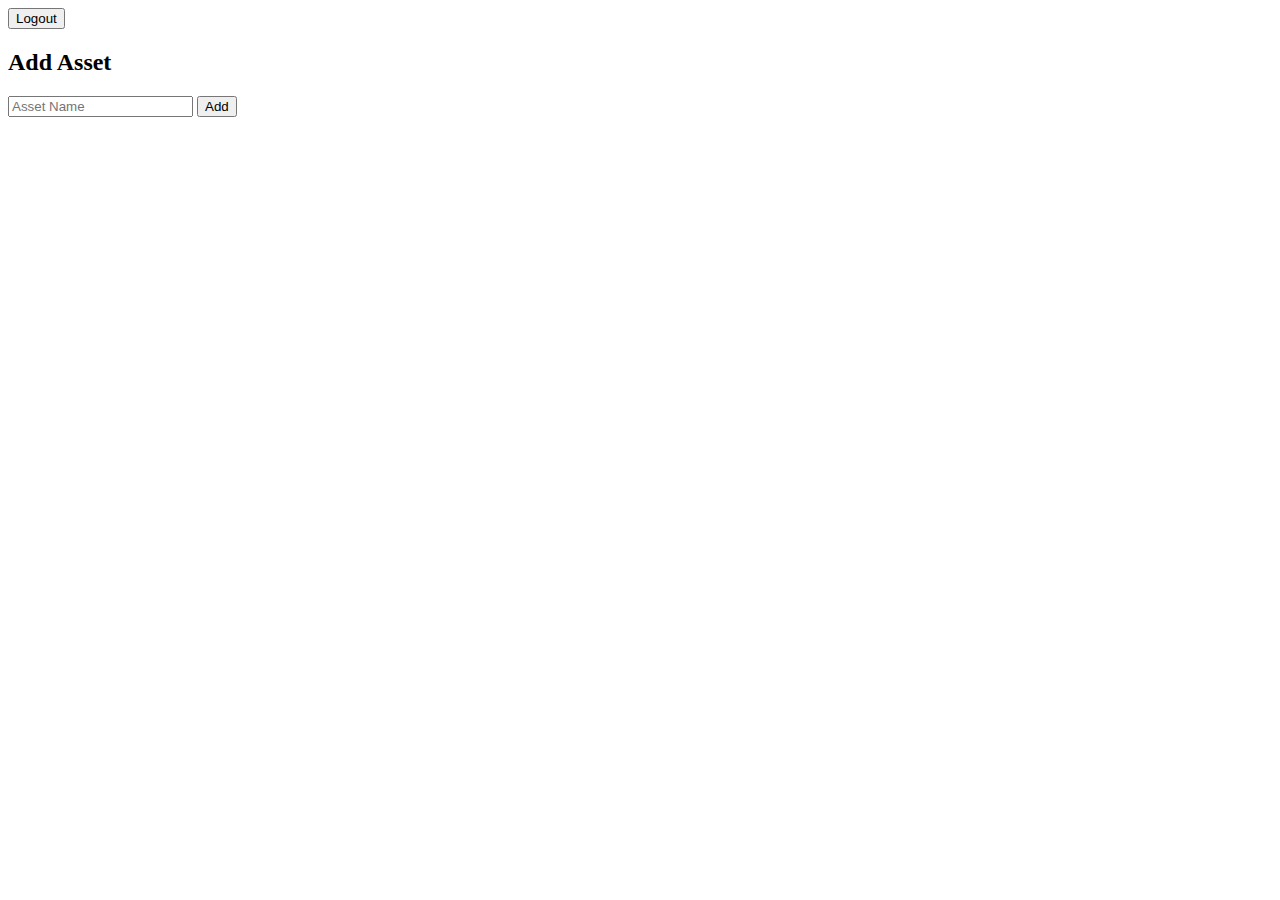
<file: frontend/add-asset.html>
﻿<!DOCTYPE html>
<html>


<body onload="checkAuth()">
    <button class="logout-btn" onclick="logout()">Logout</button>
    <h2>Add Asset</h2>

    <input id="name" placeholder="Asset Name" />
    <button onclick="addAsset()">Add</button>

    <script src="script.js"></script>
</body>
</html>
</file>
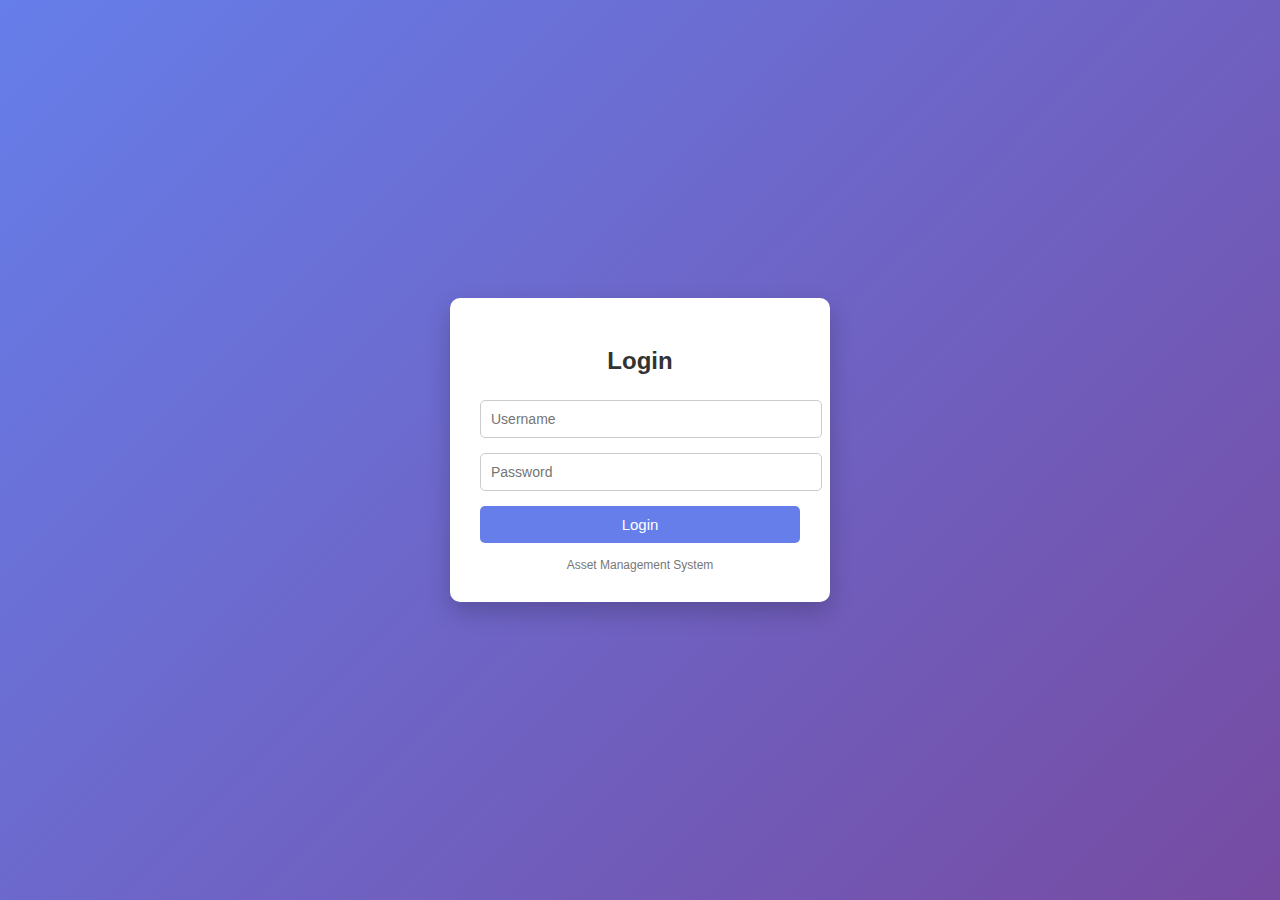
<file: frontend/admin-dashboard.html>
﻿<!DOCTYPE html>
<html>
<head>
    <title>Admin Dashboard</title>
    <link rel="stylesheet" href="style.css">
    <script src="auth.js"></script>
</head>

<body onload="checkAuth()">

    <div class="container">
        <button class="logout-btn" onclick="logout()">Logout</button>
        <h2>Admin Dashboard</h2>

        <div class="card">
            <a href="assets.html">Manage Assets</a>
        </div>

        <div class="card">
            <a href="employees.html">Manage Employees</a>
        </div>

        <div class="card">
            <a href="assignment.html">Assign / Unassign Assets</a>
        </div>

        <div class="card">
            <a href="admin-requests.html">Asset Requests</a>
        </div>

        <div class="card">
            <a href="history.html">Asset History</a>
        </div>
    </div>

</body>
</html>
</file>
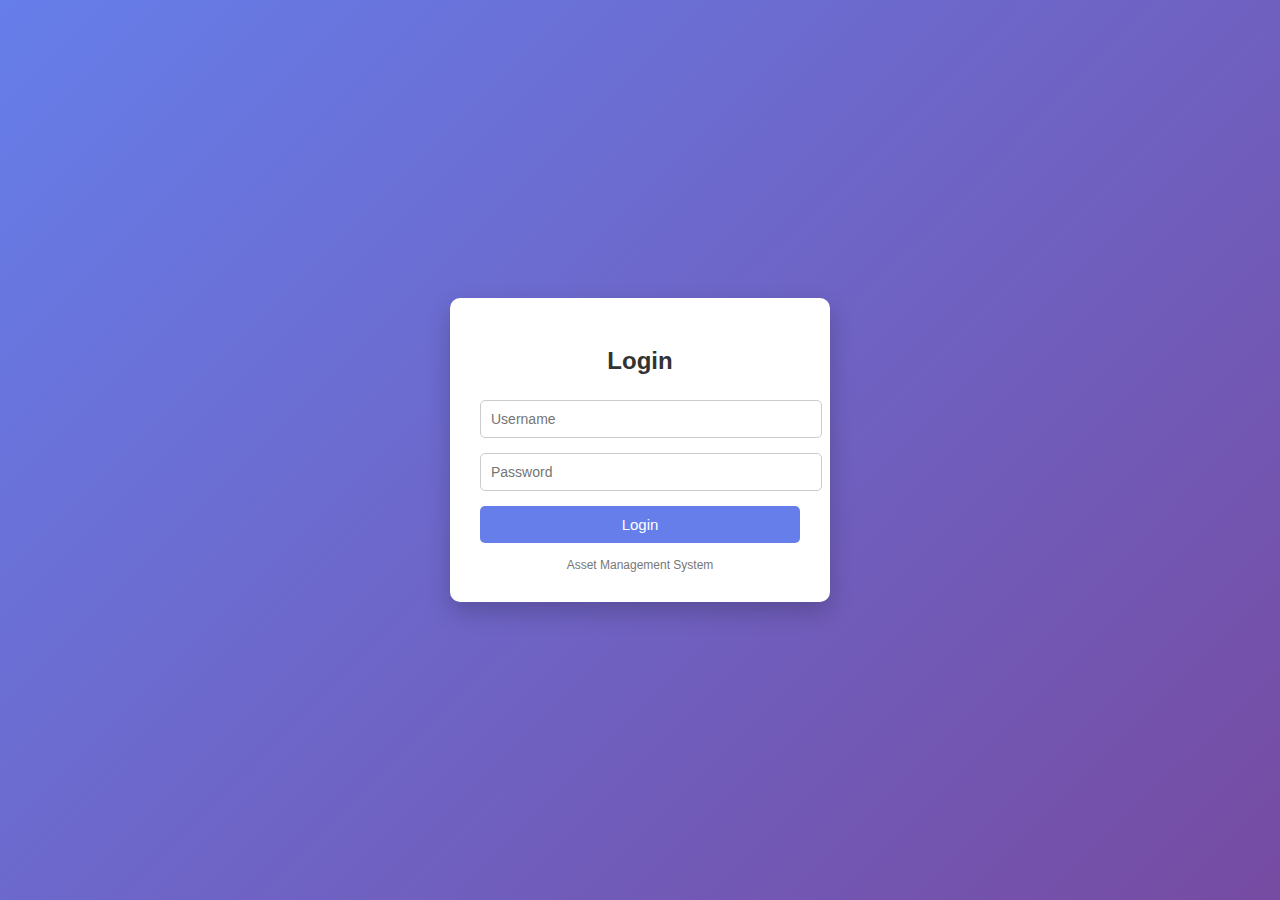
<file: frontend/admin-requests.html>
﻿<!DOCTYPE html>
<html>
<head>
    <title>Asset Requests</title>

    <script src="auth.js"></script>
    <script src="script.js"></script>

    <style>
        body {
            margin: 0;
            background: #f4f6f9;
            font-family: Arial, sans-serif;
        }

        .header {
            background: #2c3e50;
            color: white;
            padding: 15px 20px;
            display: flex;
            justify-content: space-between;
            align-items: center;
        }

        .header h2 {
            margin: 0;
            font-size: 20px;
        }

        .logout-btn {
            background: #e74c3c;
            border: none;
            color: white;
            padding: 8px 14px;
            border-radius: 4px;
            cursor: pointer;
        }

        .logout-btn:hover {
            background: #c0392b;
        }

        .container {
            max-width: 1000px;
            margin: 40px auto;
            background: white;
            padding: 25px;
            border-radius: 8px;
            box-shadow: 0 4px 12px rgba(0,0,0,0.1);
        }

        table {
            width: 100%;
            border-collapse: collapse;
            margin-top: 20px;
        }

        table th, table td {
            padding: 12px;
            border-bottom: 1px solid #ddd;
            text-align: left;
            font-size: 14px;
        }

        table th {
            background: #f0f0f0;
        }

        .status {
            font-weight: bold;
        }

        .pending {
            color: #e67e22;
        }

        .approved {
            color: #27ae60;
        }

        .rejected {
            color: #e74c3c;
        }

        .btn-approve {
            background: #27ae60;
            border: none;
            color: white;
            padding: 6px 10px;
            border-radius: 4px;
            cursor: pointer;
            margin-right: 5px;
        }

        .btn-approve:hover {
            background: #219150;
        }

        .btn-reject {
            background: #e74c3c;
            border: none;
            color: white;
            padding: 6px 10px;
            border-radius: 4px;
            cursor: pointer;
        }

        .btn-reject:hover {
            background: #c0392b;
        }

        .back-link {
            display: block;
            margin-top: 20px;
            text-align: center;
            text-decoration: none;
            color: #3498db;
            font-size: 14px;
        }

        .back-link:hover {
            text-decoration: underline;
        }
    </style>
</head>

<body onload="checkAuth(); loadRequests();">

    <!-- Header -->
    <div class="header">
        <h2>Admin Portal</h2>
        <button class="logout-btn" onclick="logout()">Logout</button>
    </div>

    <!-- Content -->
    <div class="container">

        <h3>Asset Requests</h3>

        <table>
            <thead>
                <tr>
                    <th>Request ID</th>
                    <th>Employee ID</th>
                    <th>Asset Type</th>
                    <th>Status</th>
                    <th>Action</th>
                </tr>
            </thead>

            <tbody id="requestTable">
                <!-- Loaded by JS -->
            </tbody>
        </table>

        <a class="back-link" href="admin-dashboard.html">← Back to Dashboard</a>

    </div>

    <!-- Small UI enhancement (optional but recommended) -->
    <script>
        // Enhance status styling after table is rendered
        const originalLoadRequests = loadRequests;
        loadRequests = function () {
            originalLoadRequests();
            setTimeout(() => {
                document.querySelectorAll("#requestTable tr").forEach(row => {
                    const statusCell = row.children[3];
                    if (!statusCell) return;

                    const status = statusCell.innerText.toLowerCase();
                    statusCell.classList.add("status", status);
                });
            }, 300);
        }
    </script>

</body>
</html>
</file>
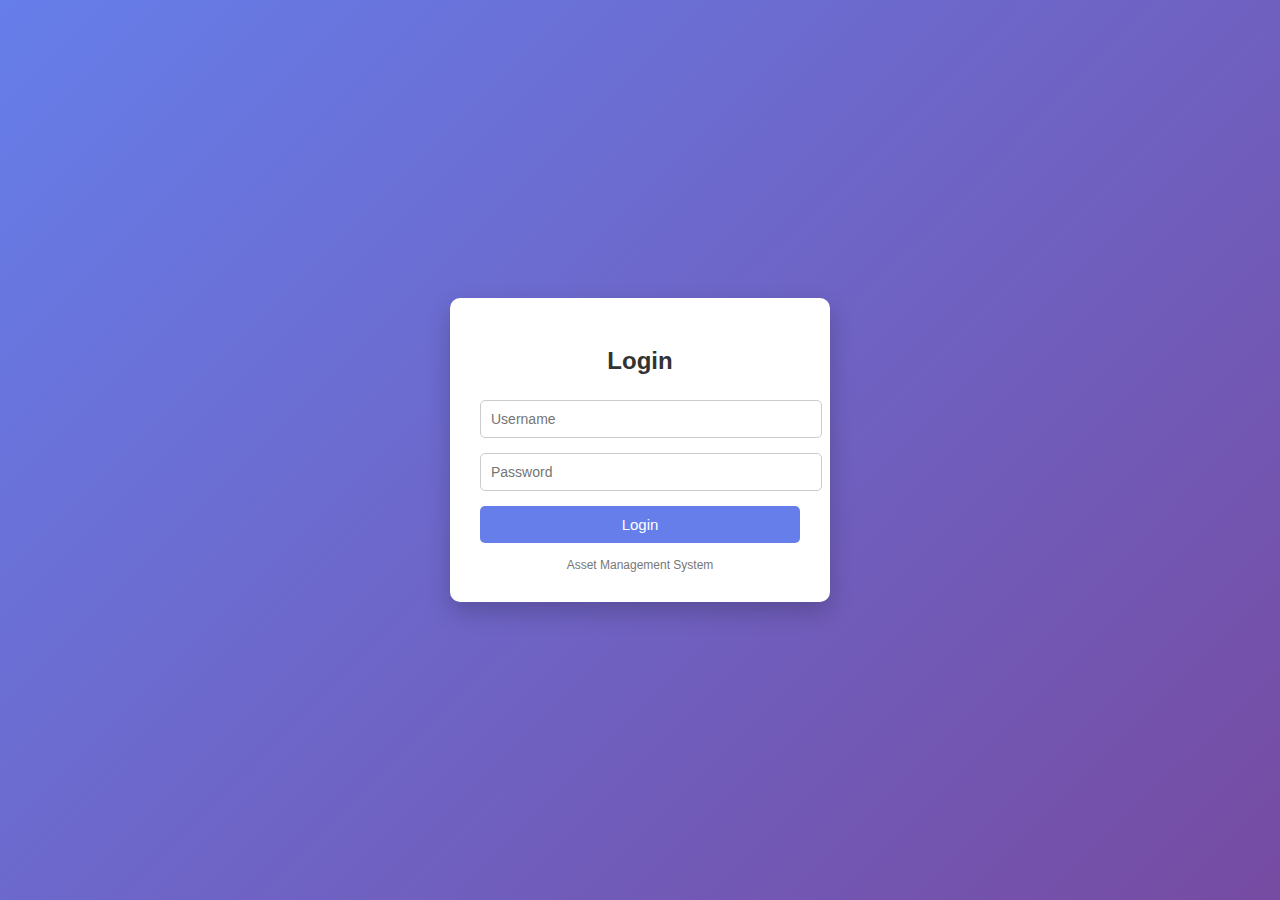
<file: frontend/assets.html>
﻿<!DOCTYPE html>
<html>
<head>
    <title>Assets</title>

    <script src="auth.js"></script>
    <script src="script.js"></script>

    <style>
        body {
            margin: 0;
            min-height: 100vh;
            background: #f4f6f9;
            font-family: Arial, sans-serif;
        }

        .header {
            background: #2c3e50;
            color: white;
            padding: 15px 20px;
            display: flex;
            justify-content: space-between;
            align-items: center;
        }

            .header h2 {
                margin: 0;
                font-size: 20px;
            }

        .logout-btn {
            background: #e74c3c;
            border: none;
            color: white;
            padding: 8px 14px;
            border-radius: 4px;
            cursor: pointer;
        }

            .logout-btn:hover {
                background: #c0392b;
            }

        .container {
            max-width: 800px;
            margin: 40px auto;
            background: white;
            padding: 25px;
            border-radius: 8px;
            box-shadow: 0 4px 12px rgba(0,0,0,0.1);
        }

        .top-actions {
            display: flex;
            justify-content: space-between;
            align-items: center;
            margin-bottom: 20px;
        }

            .top-actions h3 {
                margin: 0;
                color: #333;
            }

        .btn {
            padding: 8px 16px;
            background: #3498db;
            color: white;
            border: none;
            border-radius: 5px;
            cursor: pointer;
            font-size: 14px;
        }

            .btn:hover {
                background: #2980b9;
            }

        ul {
            list-style: none;
            padding: 0;
            margin: 0;
        }

        li {
            background: #f9f9f9;
            padding: 12px 15px;
            margin-bottom: 10px;
            border-radius: 5px;
            display: flex;
            justify-content: space-between;
            align-items: center;
            font-size: 14px;
        }

        .status {
            font-weight: bold;
        }

        .assigned {
            color: #27ae60;
        }

        .unassigned {
            color: #e67e22;
        }

        .back-link {
            display: block;
            text-align: center;
            margin-top: 20px;
            text-decoration: none;
            color: #3498db;
            font-size: 14px;
        }

            .back-link:hover {
                text-decoration: underline;
            }
    </style>
</head>

<body onload="checkAuth()">

    <!-- Header -->
    <div class="header">
        <h2>Admin Portal</h2>
        <button class="logout-btn" onclick="logout()">Logout</button>
    </div>

    <!-- Content -->
    <div class="container">

        <div class="top-actions">
            <h3>Assets</h3>
            <button class="btn" onclick="loadAssets()">Load Assets</button>
        </div>

        <ul id="assetList">
            <!-- Assets will load here -->
        </ul>

        <a class="back-link" href="admin-dashboard.html">← Back to Dashboard</a>
    </div>

</body>
</html>
</file>
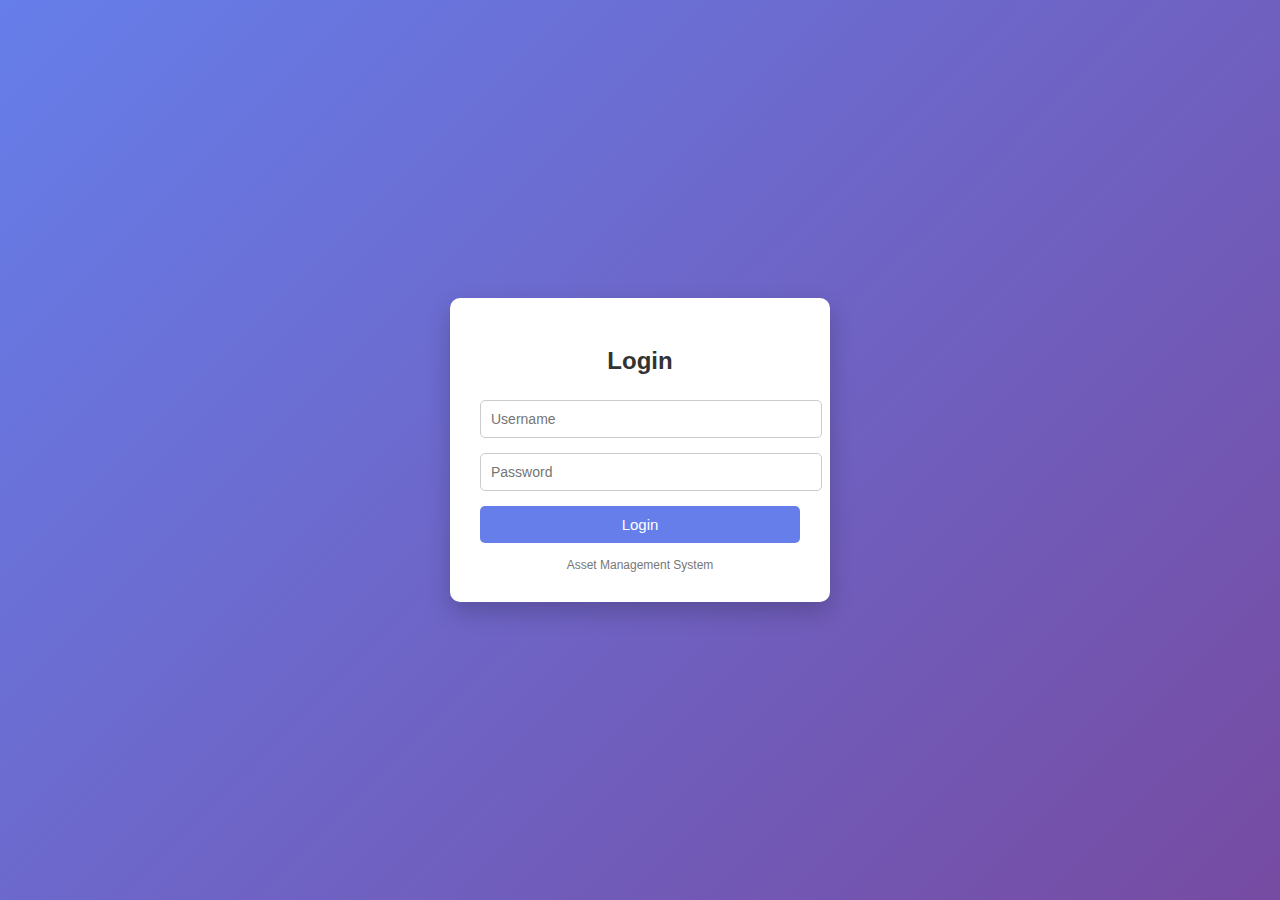
<file: frontend/assignment.html>
﻿<!DOCTYPE html>
<html>
<head>
    <meta charset="utf-8" />
    <title>Asset Assignment</title>

    <script src="auth.js"></script>
    <script src="script.js"></script>

    <style>
        body {
            margin: 0;
            background: #f4f6f9;
            font-family: Arial, sans-serif;
        }

        .header {
            background: #2c3e50;
            color: white;
            padding: 15px 20px;
            display: flex;
            justify-content: space-between;
            align-items: center;
        }

        .logout-btn {
            background: #e74c3c;
            border: none;
            color: white;
            padding: 8px 14px;
            border-radius: 4px;
            cursor: pointer;
        }

            .logout-btn:hover {
                background: #c0392b;
            }

        .container {
            max-width: 900px;
            margin: 40px auto;
            background: white;
            padding: 25px;
            border-radius: 8px;
            box-shadow: 0 4px 12px rgba(0,0,0,0.1);
        }

        h3 {
            margin-top: 0;
            color: #333;
        }

        .form-group {
            display: flex;
            gap: 10px;
            margin-bottom: 15px;
        }

        input {
            padding: 8px;
            flex: 1;
            border-radius: 4px;
            border: 1px solid #ccc;
        }

        button {
            padding: 8px 14px;
            background: #3498db;
            color: white;
            border: none;
            border-radius: 4px;
            cursor: pointer;
        }

            button:hover {
                background: #2980b9;
            }

        table {
            width: 100%;
            border-collapse: collapse;
            margin-top: 20px;
        }

            table th, table td {
                padding: 10px;
                border-bottom: 1px solid #ddd;
                text-align: left;
            }

            table th {
                background: #f0f0f0;
            }

        .assigned {
            color: #27ae60;
            font-weight: bold;
        }

        .unassigned {
            color: #e67e22;
            font-weight: bold;
        }

        .back-link {
            display: block;
            margin-top: 20px;
            text-align: center;
            text-decoration: none;
            color: #3498db;
        }
    </style>
</head>

<body onload="checkAuth(); loadAssignmentAssets();">

    <!-- Header -->
    <div class="header">
        <h2>Admin Portal</h2>
        <button class="logout-btn" onclick="logout()">Logout</button>
    </div>

    <!-- Content -->
    <div class="container">

        <h3>Assign Asset</h3>

        <div class="form-group">
            <input id="assignAssetId" placeholder="Asset ID" />
            <input id="assignEmployeeId" placeholder="Employee ID" />
            <button onclick="assignAsset()">Assign</button>
        </div>

        <h3>Assets Status</h3>

        <table>
            <thead>
                <tr>
                    <th>Asset ID</th>
                    <th>Asset Name</th>
                    <th>Status</th>
                    <th>Action</th>
                </tr>
            </thead>
            <tbody id="assignmentTable"></tbody>
        </table>

        <a class="back-link" href="admin-dashboard.html">← Back to Dashboard</a>
    </div>

    <script>
        function loadAssignmentAssets() {
            fetch(`${API_BASE}/Assets`)
                .then(res => res.json())
                .then(data => {
                    const table = document.getElementById("assignmentTable");
                    table.innerHTML = "";

                    data.forEach(a => {
                        const row = document.createElement("tr");

                        row.innerHTML = `
                                <td>${a.assetId}</td>
                                <td>${a.assetName}</td>
                                <td class="${a.status === "Assigned" ? "assigned" : "unassigned"}">
                                    ${a.status}
                                </td>
                                <td>
                                    ${a.status === "Assigned"
                                ? `<button onclick="unassignAsset(${a.assetId})">Unassign</button>`
                                : `<span>-</span>`
                            }
                                </td>
                            `;

                        table.appendChild(row);
                    });
                });
        }

        function assignAsset() {
            const assetId = document.getElementById("assignAssetId").value;
            const employeeId = document.getElementById("assignEmployeeId").value;

            fetch(`${API_BASE}/AssetAssignments/assign?assetId=${assetId}&employeeId=${employeeId}`, {
                method: "POST"
            })
                .then(res => {
                    if (!res.ok) throw new Error();
                    alert("Asset assigned successfully");
                    loadAssignmentAssets();
                })
                .catch(() => alert("Assignment failed"));
        }

        function unassignAsset(assetId) {
            fetch(`${API_BASE}/AssetAssignments/unassign?assetId=${assetId}`, {
                method: "POST"
            })
                .then(() => {
                    alert("Asset unassigned");
                    loadAssignmentAssets();
                });
        }
    </script>

</body>
</html>
</file>
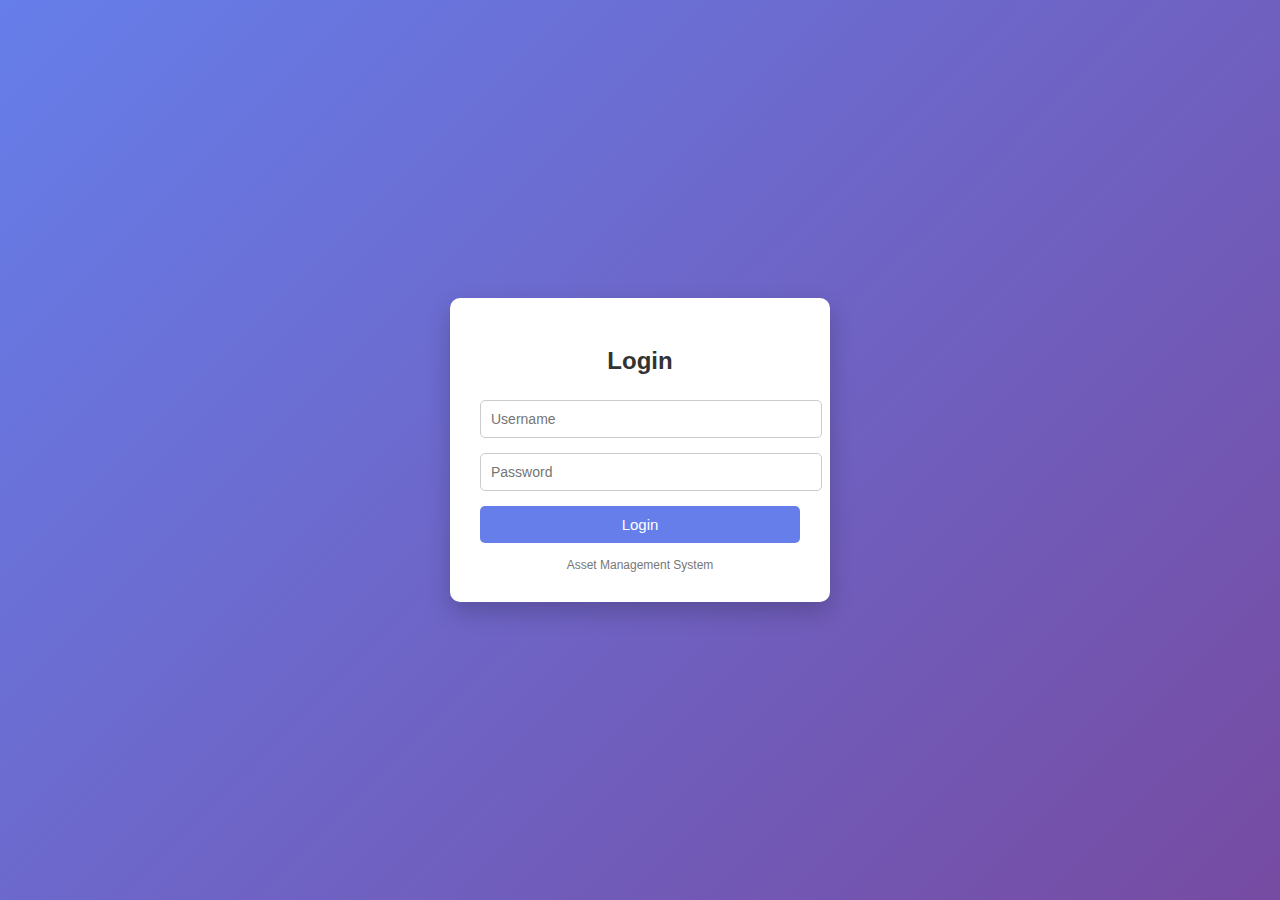
<file: frontend/dashboard.html>
﻿<!DOCTYPE html>
<html>
<head>
    <title>Dashboard</title>
    <script src="auth.js"></script>
</head>
<body onload="checkAuth()">

    <h2>Asset Management Dashboard</h2>

    <ul>
        <li><a href="assets.html">Manage Assets</a></li>
        <li><a href="employees.html">Manage Employees</a></li>
        <li><a href="assignment.html">Assign / Unassign Assets</a></li>
        <li><a href="history.html">Asset History</a></li>
    </ul>

    <button class="logout-btn" onclick="logout()">Logout</button>

</body>
</html>
</file>
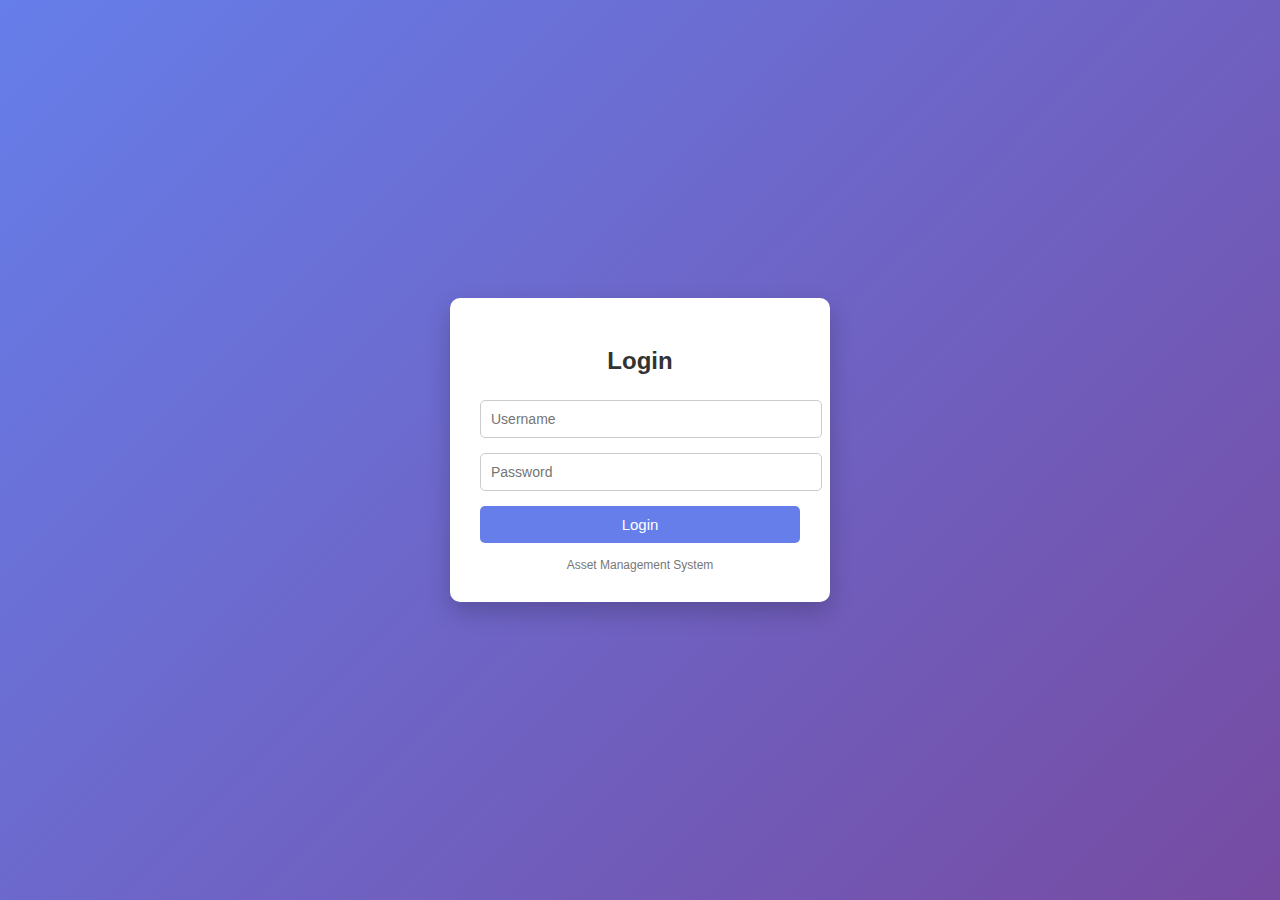
<file: frontend/employee-dashboard.html>
﻿<!DOCTYPE html>
<html>
<head>
    <title>Employee Dashboard</title>
    <link rel="stylesheet" href="style.css">
    <script src="auth.js"></script>
</head>

<body onload="checkAuth()">

    <div class="container">
        <button class="logout-btn" onclick="logout()">Logout</button>
        <h2>Employee Dashboard</h2>

        <div class="card">
            <a href="my-assets.html">My Assigned Assets</a>
        </div>

        <div class="card">
            <a href="request-asset.html">Request Asset</a>
        </div>
    </div>

</body>
</html>
</file>
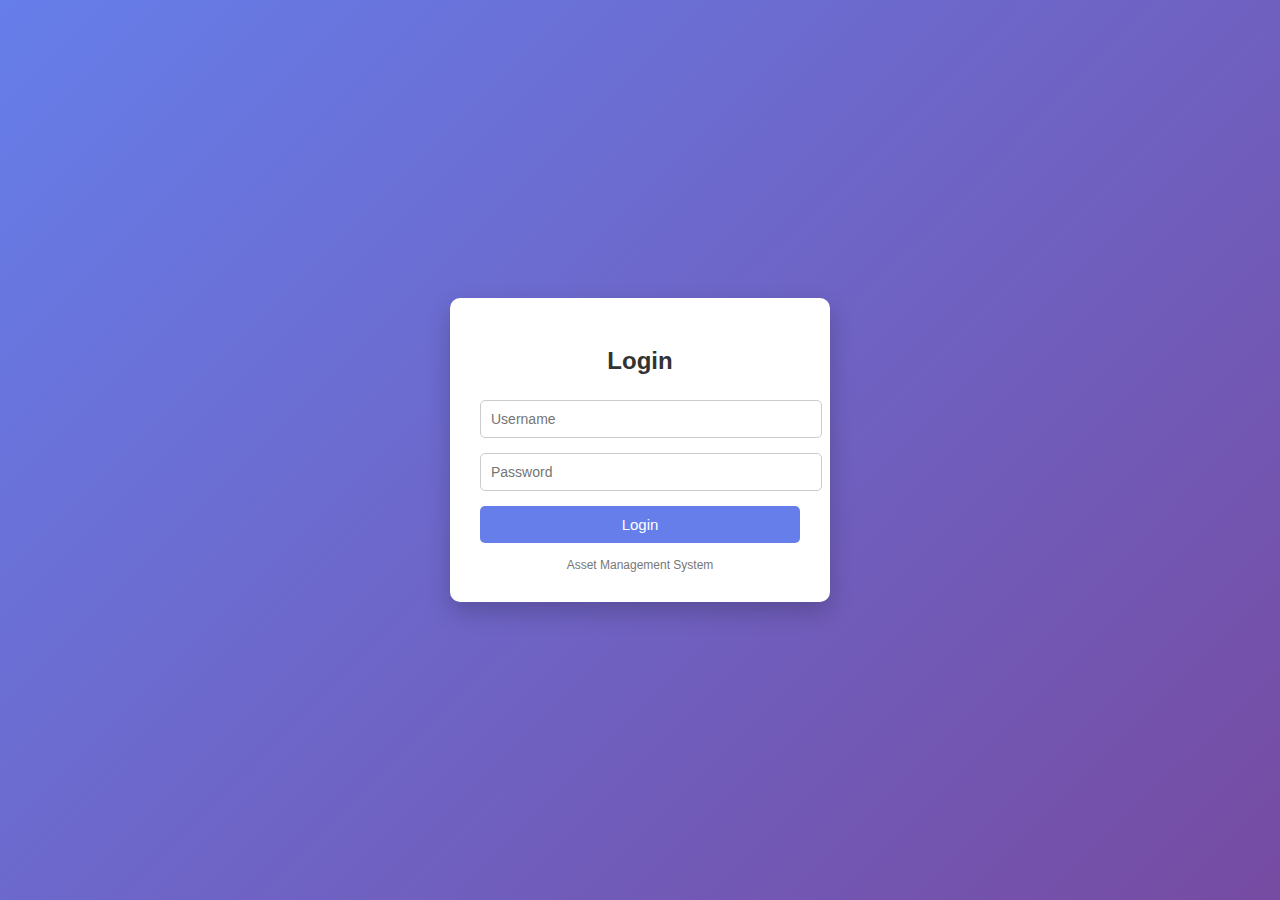
<file: frontend/employees.html>
﻿<!DOCTYPE html>
<html>
<head>
    <meta charset="utf-8" />
    <title>Employees</title>

    <script src="auth.js"></script>
    <script src="script.js"></script>

    <style>
        body {
            margin: 0;
            background: #f4f6f9;
            font-family: Arial, sans-serif;
        }

        .header {
            background: #2c3e50;
            color: white;
            padding: 15px 20px;
            display: flex;
            justify-content: space-between;
            align-items: center;
        }

        .logout-btn {
            background: #e74c3c;
            border: none;
            color: white;
            padding: 8px 14px;
            border-radius: 4px;
            cursor: pointer;
        }

            .logout-btn:hover {
                background: #c0392b;
            }

        .container {
            max-width: 900px;
            margin: 40px auto;
            background: white;
            padding: 25px;
            border-radius: 8px;
            box-shadow: 0 4px 12px rgba(0,0,0,0.1);
        }

        h3 {
            margin-top: 0;
            color: #333;
        }

        input {
            padding: 8px;
            margin-right: 10px;
            margin-bottom: 10px;
            border-radius: 4px;
            border: 1px solid #ccc;
        }

        button {
            padding: 8px 14px;
            background: #3498db;
            color: white;
            border: none;
            border-radius: 4px;
            cursor: pointer;
        }

            button:hover {
                background: #2980b9;
            }

        table {
            width: 100%;
            border-collapse: collapse;
            margin-top: 20px;
        }

            table th, table td {
                padding: 10px;
                border-bottom: 1px solid #ddd;
                text-align: left;
            }

            table th {
                background: #f0f0f0;
            }

        .back-link {
            display: block;
            margin-top: 20px;
            text-align: center;
            text-decoration: none;
            color: #3498db;
        }
    </style>
</head>

<body onload="checkAuth(); loadEmployees();">

    <!-- Header -->
    <div class="header">
        <h2>Admin Portal</h2>
        <button class="logout-btn" onclick="logout()">Logout</button>
    </div>

    <!-- Content -->
    <div class="container">

        <h3>Add Employee</h3>

        <input id="name" placeholder="Name" />
        <input id="email" placeholder="Email" />
        <input id="department" placeholder="Department" />
        <button onclick="addEmployee()">Add</button>

        <h3 style="margin-top:30px;">Employees List</h3>

        <table>
            <thead>
                <tr>
                    <th>ID</th>
                    <th>Name</th>
                    <th>Email</th>
                    <th>Department</th>
                </tr>
            </thead>
            <tbody id="employeeTable"></tbody>
        </table>

        <a class="back-link" href="admin-dashboard.html">← Back to Dashboard</a>

    </div>

</body>
</html>
</file>
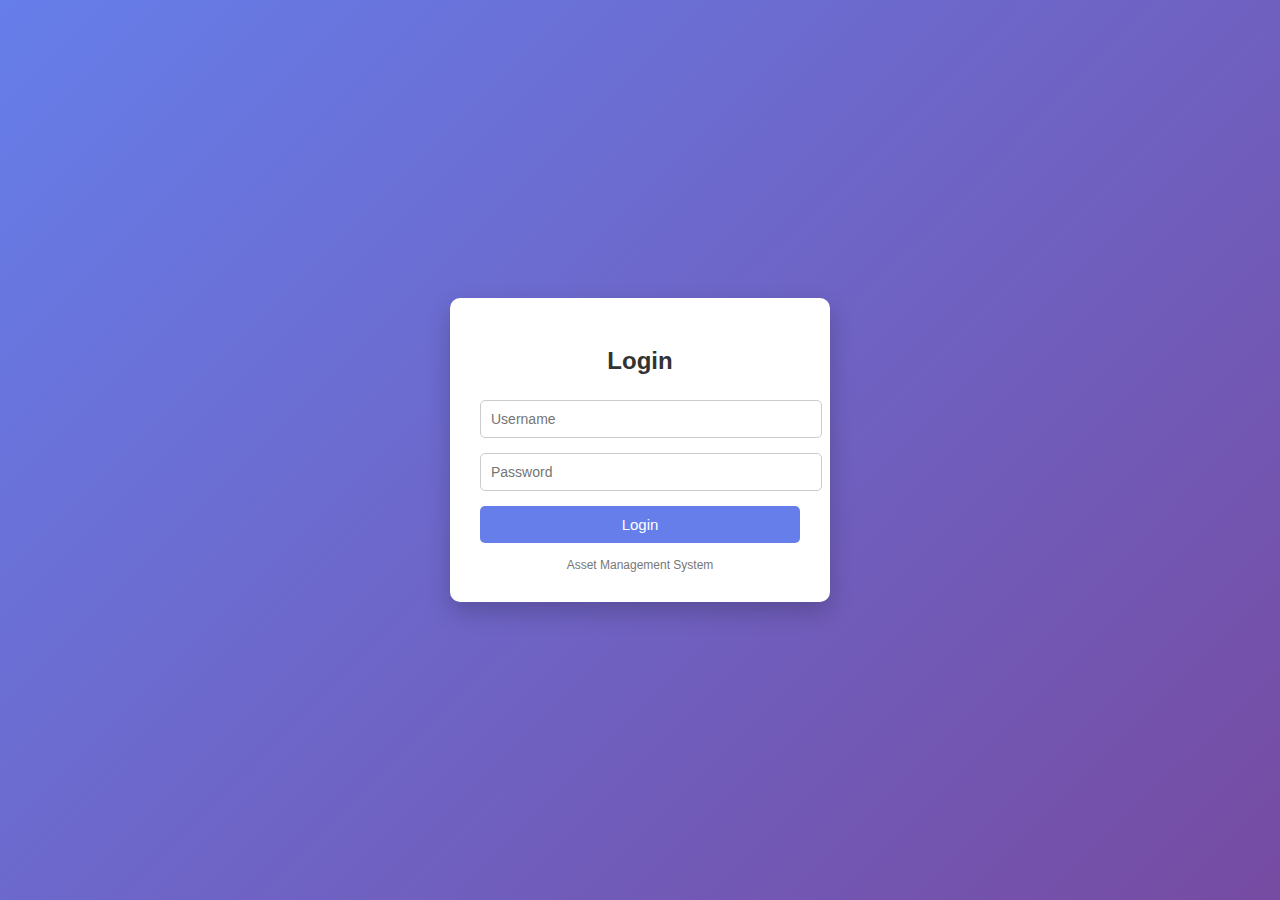
<file: frontend/history.html>
﻿<!DOCTYPE html>
<html>
<head>
    <meta charset="utf-8" />
    <title>Asset History</title>

    <script src="auth.js"></script>
    <script src="script.js"></script>

    <style>
        body {
            margin: 0;
            background: #f4f6f9;
            font-family: Arial, sans-serif;
        }

        .header {
            background: #2c3e50;
            color: white;
            padding: 15px 20px;
            display: flex;
            justify-content: space-between;
            align-items: center;
        }

        .logout-btn {
            background: #e74c3c;
            border: none;
            color: white;
            padding: 8px 14px;
            border-radius: 4px;
            cursor: pointer;
        }

            .logout-btn:hover {
                background: #c0392b;
            }

        .container {
            max-width: 1000px;
            margin: 40px auto;
            background: white;
            padding: 25px;
            border-radius: 8px;
            box-shadow: 0 4px 12px rgba(0,0,0,0.1);
        }

        h3 {
            margin-top: 0;
            color: #333;
        }

        table {
            width: 100%;
            border-collapse: collapse;
            margin-top: 20px;
        }

            table th, table td {
                padding: 12px;
                border-bottom: 1px solid #ddd;
                text-align: left;
                font-size: 14px;
            }

            table th {
                background: #f0f0f0;
            }

        .assigned {
            color: #27ae60;
            font-weight: bold;
        }

        .unassigned {
            color: #e67e22;
            font-weight: bold;
        }

        .back-link {
            display: block;
            margin-top: 20px;
            text-align: center;
            text-decoration: none;
            color: #3498db;
            font-size: 14px;
        }

            .back-link:hover {
                text-decoration: underline;
            }
    </style>
</head>

<body onload="checkAuth(); loadHistory();">

    <!-- Header -->
    <div class="header">
        <h2>Admin Portal</h2>
        <button class="logout-btn" onclick="logout()">Logout</button>
    </div>

    <!-- Content -->
    <div class="container">

        <h3>Asset History</h3>

        <table>
            <thead>
                <tr>
                    <th>History ID</th>
                    <th>Asset ID</th>
                    <th>Employee ID</th>
                    <th>Action</th>
                    <th>Date</th>
                </tr>
            </thead>
            <tbody id="historyTable"></tbody>
        </table>

        <a class="back-link" href="admin-dashboard.html">← Back to Dashboard</a>

    </div>

    <script>
        function loadHistory() {
            fetch(`${API_BASE}/AssetHistory`)
                .then(res => res.json())
                .then(data => {
                    const table = document.getElementById("historyTable");
                    table.innerHTML = "";

                    if (data.length === 0) {
                        table.innerHTML = "<tr><td colspan='5'>No history available</td></tr>";
                        return;
                    }

                    data.forEach(h => {
                        const row = document.createElement("tr");

                        row.innerHTML = `
                                <td>${h.historyId}</td>
                                <td>${h.assetId}</td>
                                <td>${h.employeeId}</td>
                                <td class="${h.action === "Assigned" ? "assigned" : "unassigned"}">
                                    ${h.action}
                                </td>
                                <td>${new Date(h.actionDate).toLocaleString()}</td>
                            `;

                        table.appendChild(row);
                    });
                });
        }
    </script>

</body>
</html>
</file>
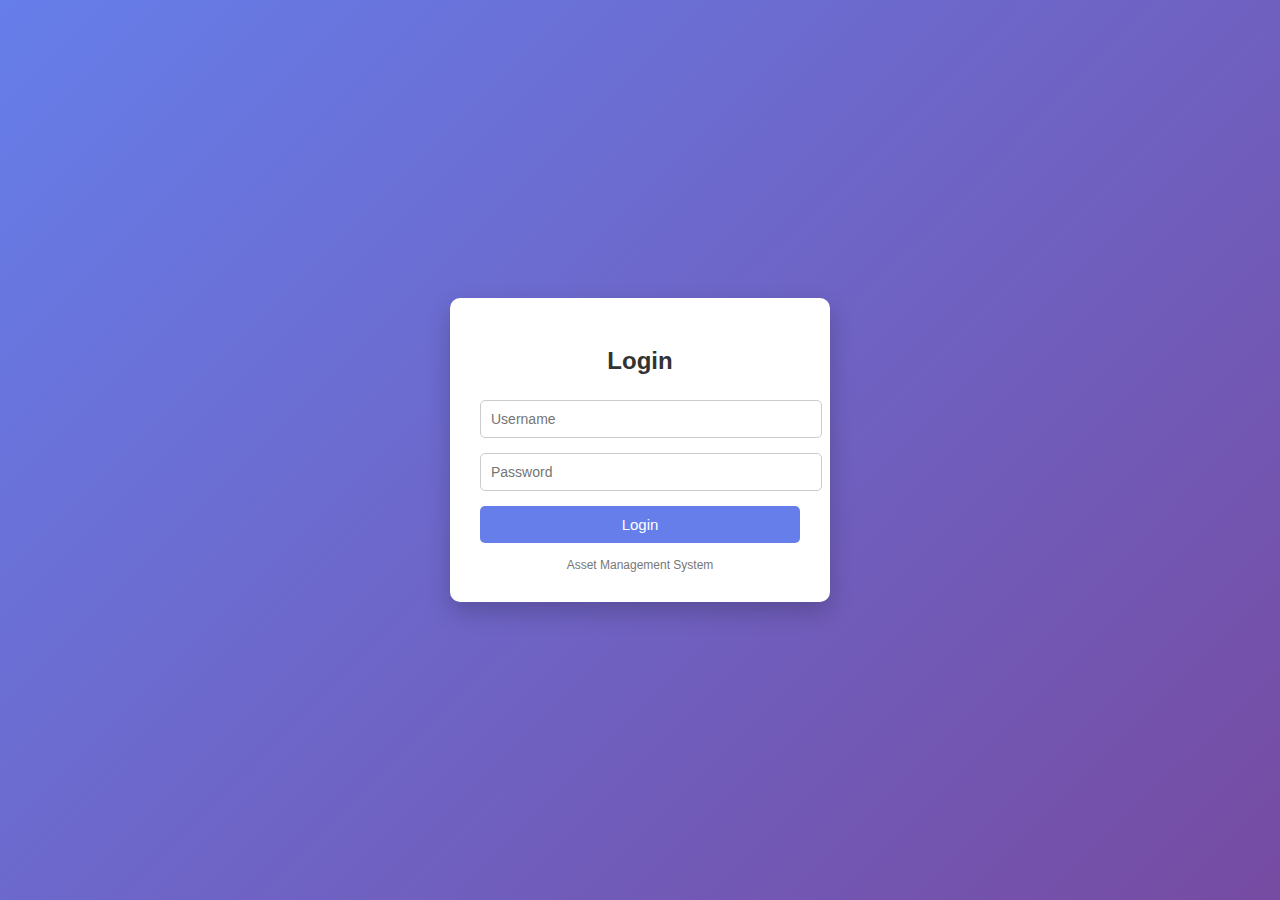
<file: frontend/login.html>
﻿<!DOCTYPE html>
<html>
<head>
    <title>Asset Management Login</title>

    <style>
        body {
            margin: 0;
            height: 100vh;
            display: flex;
            align-items: center;
            justify-content: center;
            background: linear-gradient(135deg, #667eea, #764ba2);
            font-family: Arial, sans-serif;
        }

        .login-card {
            background: white;
            padding: 30px;
            width: 320px;
            border-radius: 10px;
            box-shadow: 0 10px 25px rgba(0,0,0,0.2);
        }

            .login-card h2 {
                text-align: center;
                margin-bottom: 25px;
                color: #333;
            }

            .login-card input {
                width: 100%;
                padding: 10px;
                margin-bottom: 15px;
                border-radius: 5px;
                border: 1px solid #ccc;
                font-size: 14px;
            }

                .login-card input:focus {
                    outline: none;
                    border-color: #667eea;
                }

            .login-card button {
                width: 100%;
                padding: 10px;
                background: #667eea;
                border: none;
                color: white;
                font-size: 15px;
                border-radius: 5px;
                cursor: pointer;
            }

                .login-card button:hover {
                    background: #5a67d8;
                }

        #error {
            margin-top: 10px;
            color: red;
            text-align: center;
            font-size: 14px;
        }

        .footer-text {
            text-align: center;
            margin-top: 15px;
            font-size: 12px;
            color: #777;
        }
    </style>
</head>

<body>

    <div class="login-card">
        <h2>Login</h2>

        <input id="username" placeholder="Username" />
        <input id="password" type="password" placeholder="Password" />

        <button onclick="login()">Login</button>

        <p id="error"></p>

        <div class="footer-text">
            Asset Management System
        </div>
    </div>

    <!-- JS -->
    <script src="auth.js"></script>
</body>
</html>
</file>
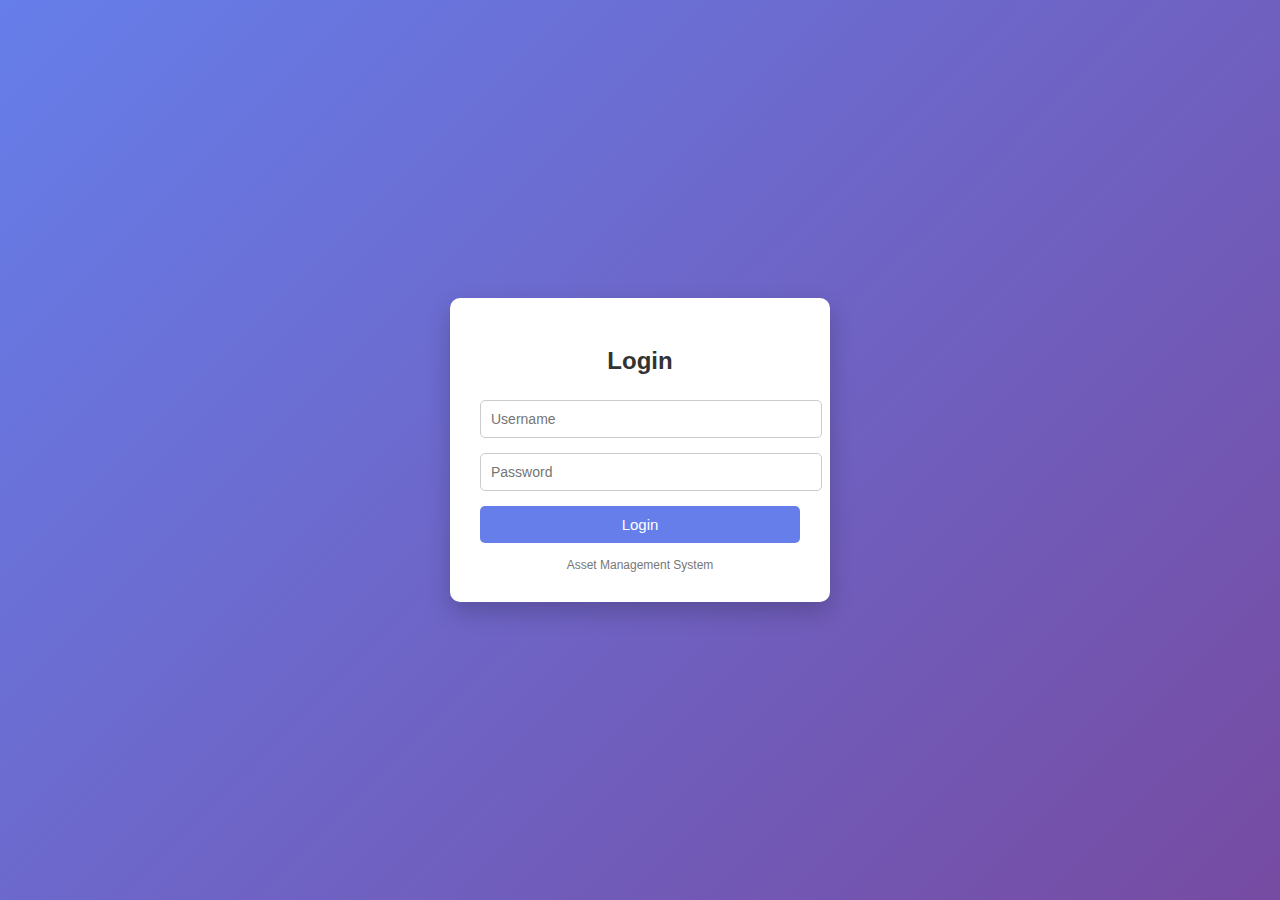
<file: frontend/my-assets.html>
﻿<!DOCTYPE html>
<html>
<head>
    <title>My Assets</title>

    <script src="auth.js"></script>
    <script src="script.js"></script>

    <style>
        body {
            margin: 0;
            background: #f4f6f9;
            font-family: Arial, sans-serif;
        }

        .header {
            background: #2c3e50;
            color: white;
            padding: 15px 20px;
            display: flex;
            justify-content: space-between;
            align-items: center;
        }

            .header h2 {
                margin: 0;
                font-size: 20px;
            }

        .logout-btn {
            background: #e74c3c;
            border: none;
            color: white;
            padding: 8px 14px;
            border-radius: 4px;
            cursor: pointer;
        }

            .logout-btn:hover {
                background: #c0392b;
            }

        .container {
            max-width: 800px;
            margin: 40px auto;
            background: white;
            padding: 25px;
            border-radius: 8px;
            box-shadow: 0 4px 12px rgba(0,0,0,0.1);
        }

        .asset-list {
            list-style: none;
            padding: 0;
            margin: 0;
        }

            .asset-list li {
                background: #f9f9f9;
                padding: 12px 15px;
                margin-bottom: 10px;
                border-radius: 5px;
                display: flex;
                justify-content: space-between;
                align-items: center;
                font-size: 14px;
            }

        .status {
            font-weight: bold;
            color: #27ae60;
        }

        .empty {
            text-align: center;
            color: #777;
            font-size: 14px;
            margin-top: 20px;
        }

        .back-link {
            display: block;
            margin-top: 20px;
            text-align: center;
            text-decoration: none;
            color: #3498db;
            font-size: 14px;
        }

            .back-link:hover {
                text-decoration: underline;
            }
    </style>
</head>

<body onload="checkAuth(); loadMyAssets();">

    <!-- Header -->
    <div class="header">
        <h2>Employee Portal</h2>
        <button class="logout-btn" onclick="logout()">Logout</button>
    </div>

    <!-- Content -->
    <div class="container">

        <h3>My Assigned Assets</h3>

        <ul id="assetList" class="asset-list">
            <!-- Assets loaded by JS -->
        </ul>

        <a class="back-link" href="employee-dashboard.html">← Back to Dashboard</a>

    </div>

    <!-- Optional UI enhancement for empty list -->
    <script>
        const originalLoadMyAssets = loadMyAssets;
        loadMyAssets = function () {
            originalLoadMyAssets();
            setTimeout(() => {
                const list = document.getElementById("assetList");
                if (list.children.length === 0) {
                    list.innerHTML = "<div class='empty'>No assets assigned to you</div>";
                }
            }, 300);
        }
    </script>

</body>
</html>
</file>
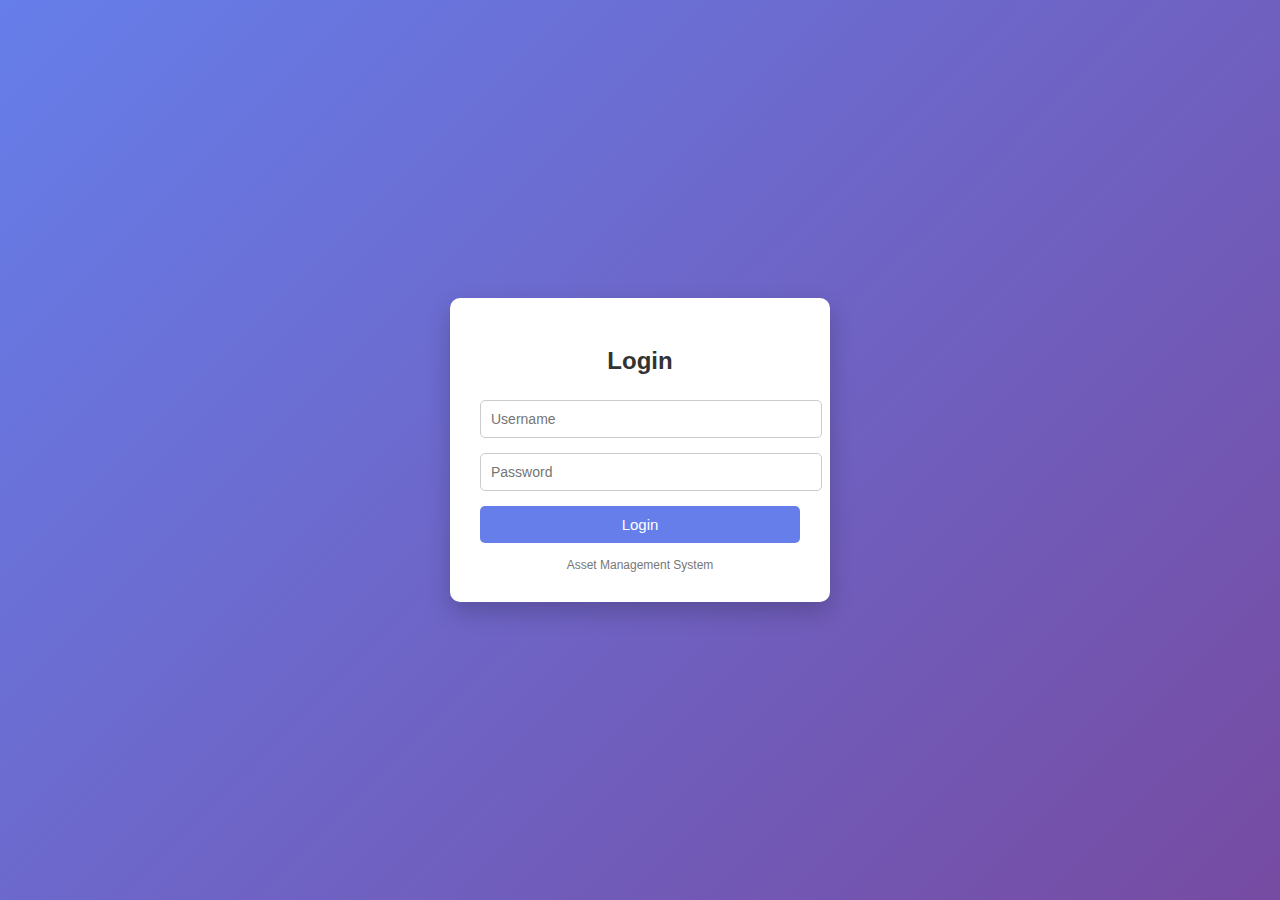
<file: frontend/request-asset.html>
﻿<!DOCTYPE html>
<html>
<head>
    <title>Request Asset</title>

    <script src="auth.js"></script>
    <script src="script.js"></script>

    <style>
        body {
            margin: 0;
            min-height: 100vh;
            background: #f4f6f9;
            font-family: Arial, sans-serif;
        }

        .header {
            background: #2c3e50;
            color: white;
            padding: 15px 20px;
            display: flex;
            justify-content: space-between;
            align-items: center;
        }

            .header h2 {
                margin: 0;
                font-size: 20px;
            }

        .logout-btn {
            background: #e74c3c;
            border: none;
            color: white;
            padding: 8px 14px;
            border-radius: 4px;
            cursor: pointer;
        }

            .logout-btn:hover {
                background: #c0392b;
            }

        .container {
            max-width: 500px;
            margin: 50px auto;
            background: white;
            padding: 30px;
            border-radius: 8px;
            box-shadow: 0 4px 12px rgba(0,0,0,0.1);
        }

            .container h3 {
                margin-bottom: 20px;
                color: #333;
                text-align: center;
            }

        label {
            font-weight: bold;
            font-size: 14px;
        }

        input {
            width: 100%;
            padding: 10px;
            margin-top: 8px;
            margin-bottom: 20px;
            border-radius: 5px;
            border: 1px solid #ccc;
            font-size: 14px;
        }

            input:focus {
                outline: none;
                border-color: #3498db;
            }

        .btn {
            width: 100%;
            padding: 10px;
            background: #3498db;
            color: white;
            border: none;
            border-radius: 5px;
            font-size: 15px;
            cursor: pointer;
        }

            .btn:hover {
                background: #2980b9;
            }

        #msg {
            margin-top: 15px;
            text-align: center;
            font-size: 14px;
            color: green;
        }

        .back-link {
            display: block;
            text-align: center;
            margin-top: 20px;
            text-decoration: none;
            color: #3498db;
            font-size: 14px;
        }

            .back-link:hover {
                text-decoration: underline;
            }
    </style>
</head>

<body onload="checkAuth()">

    <!-- Header -->
    <div class="header">
        <h2>Employee Portal</h2>
        <button class="logout-btn" onclick="logout()">Logout</button>
    </div>

    <!-- Card -->
    <div class="container">
        <h3>Request Asset</h3>

        <label for="assetType">Asset Type</label>
        <input id="assetType" placeholder="Laptop, Mouse, Keyboard..." />

        <button class="btn" onclick="requestAsset()">Submit Request</button>

        <p id="msg"></p>

        <a class="back-link" href="employee-dashboard.html">← Back to Dashboard</a>
    </div>

</body>
</html>
</file>
<file: frontend/style.css>
﻿body {
    font-family: Arial, sans-serif;
    background: #f4f6f9;
    margin: 0;
    padding: 20px;
}

h2 {
    color: #333;
}

.container {
    max-width: 900px;
    margin: auto;
}

.card {
    background: white;
    padding: 20px;
    margin: 15px 0;
    border-radius: 8px;
    box-shadow: 0 2px 6px rgba(0,0,0,0.1);
}

button {
    padding: 8px 15px;
    border: none;
    background: #007bff;
    color: white;
    cursor: pointer;
    border-radius: 5px;
}

    button:hover {
        background: #0056b3;
    }

.logout-btn {
    float: right;
    background: #dc3545;
}

    .logout-btn:hover {
        background: #b52a37;
    }

a {
    text-decoration: none;
    color: #007bff;
}

    a:hover {
        text-decoration: underline;
    }

table {
    width: 100%;
    border-collapse: collapse;
}

    table th, table td {
        padding: 10px;
        border-bottom: 1px solid #ddd;
    }

    table th {
        background: #f0f0f0;
    }
</file>
